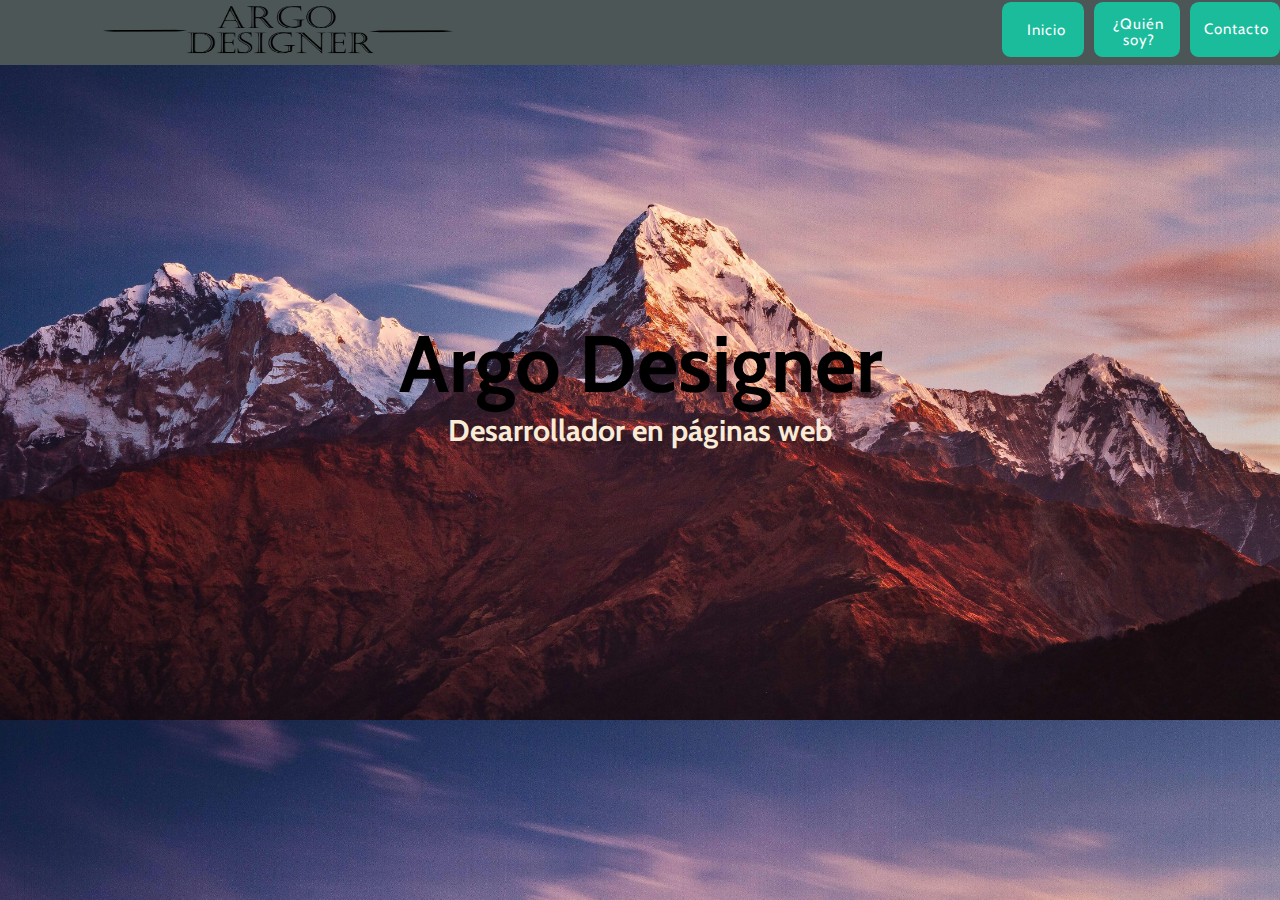
<file: Golden_Medical/index.html>
<!DOCTYPE html>
<html lang="en">
  <head>
    <meta charset="UTF-8" />
    <meta http-equiv="X-UA-Compatible" content="IE=edge" />
    <meta name="viewport" content="width=device-width, initial-scale=1.0" />
    <link rel="preconnect" href="https://fonts.googleapis.com">
<link rel="preconnect" href="https://fonts.gstatic.com" crossorigin>
<link href="https://fonts.googleapis.com/css2?family=Cabin&display=swap" rel="stylesheet">
    <link rel="stylesheet" href="css/estilo.css" />
    <title>Argo Designer</title>
    <link rel="icon" type="image/jpg" href="Golden/Argo.png">
  </head>
  <body>
    <header>
      <meta name="Pagina principal" content="Desarrollador web">
      <meta name="keyword" content="pagina, web, desarrollador, creador, Argo">


      <nav class="menu-index">
        <ul class="menu-index__ul">
          <li class="menu-index__li"><a href="#">
            <img class="golden" src="Golden/Argo.png" alt="Argo Designer"></a></li>

          <li class="inicio"><a href="Contacto.html"><p class="inicio1">Contacto</p></a></li>

          <li class="quien"><a href="Quien_soy.html"><p class="quien1">¿Quién soy?</p></a></li>

          <li class="contacto"><a href="index.html"><p class="contacto1">Inicio</p></a></li>

    </header>
    <h1>Argo Designer</h1>

    <h3> 
      Desarrollador en páginas web
    </h3>
  </body>
</html>
</file>
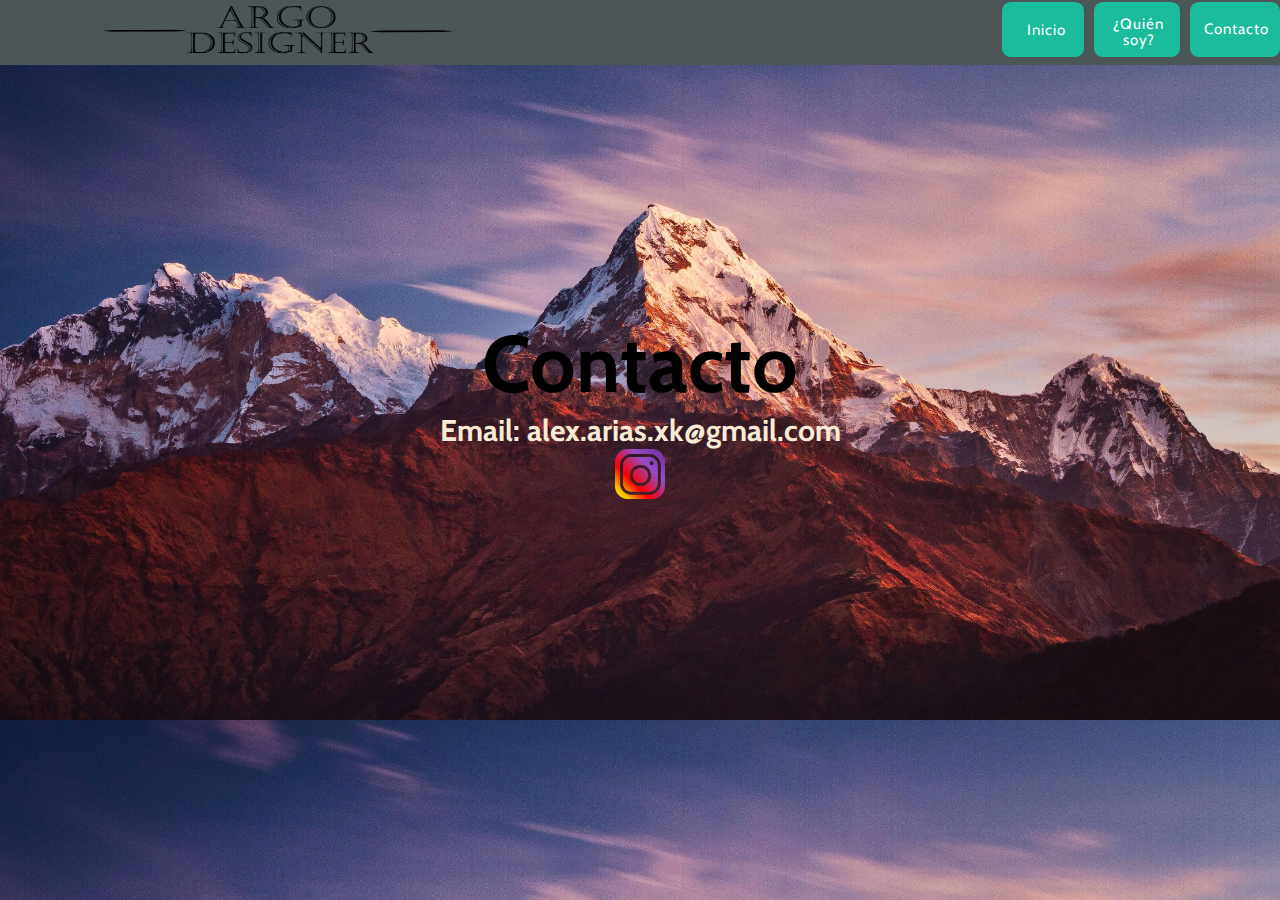
<file: Golden_Medical/Contacto.html>
<!DOCTYPE html>
<html lang="en">
  <head>
    <meta charset="UTF-8" />
    <meta http-equiv="X-UA-Compatible" content="IE=edge" />
    <meta name="viewport" content="width=device-width, initial-scale=1.0" />
    <link rel="preconnect" href="https://fonts.googleapis.com">
<link rel="preconnect" href="https://fonts.gstatic.com" crossorigin>
<link href="https://fonts.googleapis.com/css2?family=Cabin&display=swap" rel="stylesheet">
    <link rel="stylesheet" href="css/estilo.css" />
    <title>Argo Designer</title>
    <link rel="icon" type="image/jpg" href="Golden/Argo.png">
  </head>
  <body>
    <header>
      <meta name="Pagina principal" content="Desarrollador web">
      <meta name="keyword" content="pagina, web, desarrollador, creador, Argo">

      <nav class="menu-index">
        <ul class="menu-index__ul">
          <li class="menu-index__li"><a href="index.html">
            <img class="golden" src="Golden/Argo.png" alt="Argo Designer"></a></li>

          <li class="inicio"><a href="Contacto.html"><p class="inicio1">Contacto</p></a></li>

          <li class="quien"><a href="Quien_soy.html"><p class="quien1">¿Quién soy?</p></a></li>

          <li class="contacto"><a href="index.html"><p class="contacto1">Inicio</p></a></li>

    </header>
    <h1>Contacto</h1>

   <h3> <li>Email: alex.arias.xk@gmail.com</li> </h3>

   <h3 class="insta" ><a href="https://www.instagram.com/sr.alexarias/" target="_blank"> <img src="/insta.png" alt="instagram" width="50px" height="50px"></a> </h3>
   
    
  </body>
</html>
</file>
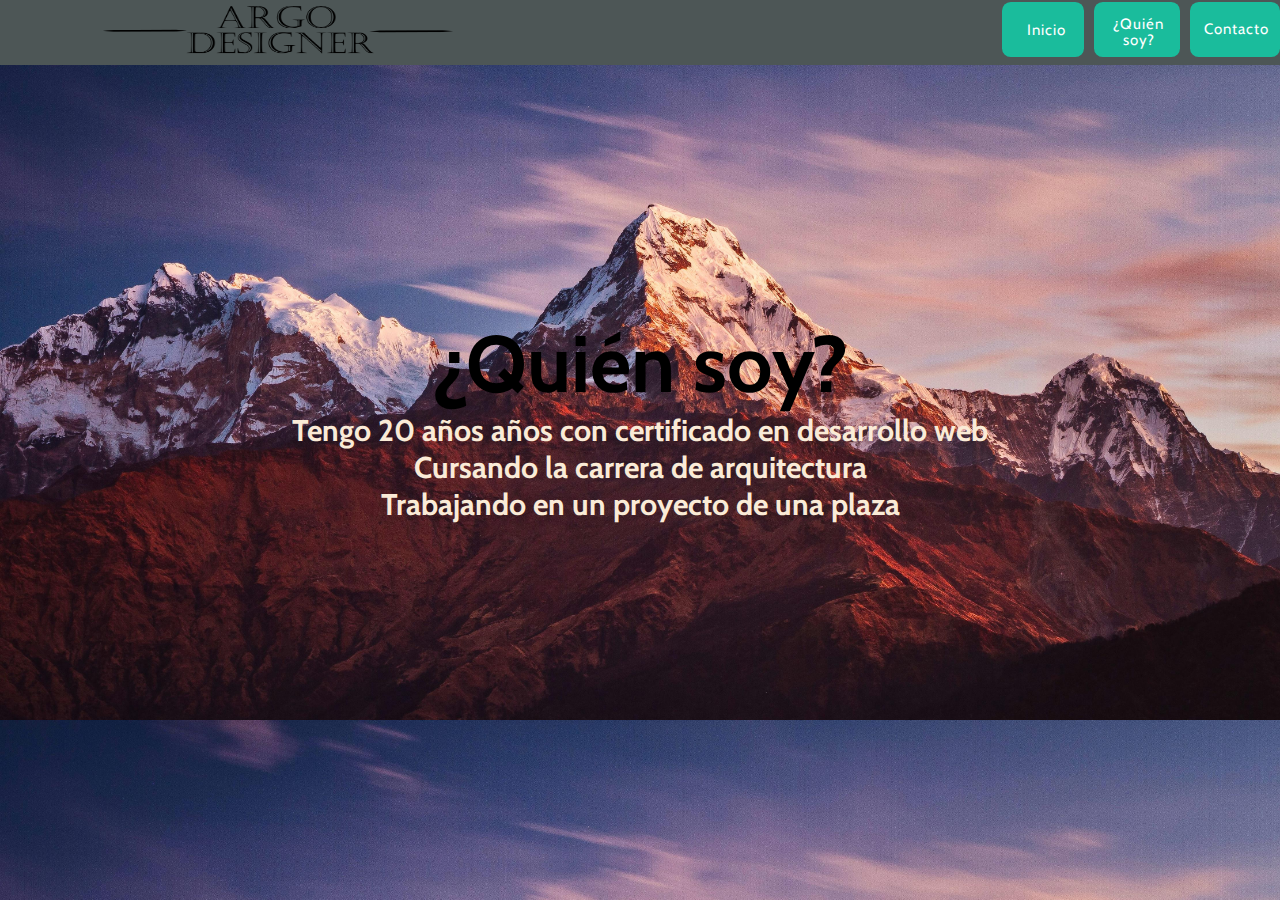
<file: Golden_Medical/Quien_soy.html>
<!DOCTYPE html>
<html lang="en">
  <head>
    <meta charset="UTF-8" />
    <meta http-equiv="X-UA-Compatible" content="IE=edge" />
    <meta name="viewport" content="width=device-width, initial-scale=1.0" />
    <link rel="preconnect" href="https://fonts.googleapis.com">
<link rel="preconnect" href="https://fonts.gstatic.com" crossorigin>
<link href="https://fonts.googleapis.com/css2?family=Cabin&display=swap" rel="stylesheet">
    <link rel="stylesheet" href="css/estilo.css" />
    <title>Argo Designer</title>
    <link rel="icon" type="image/jpg" href="Golden/Argo.png">
  </head>
  <body>
    <header>
      <meta name="Pagina principal" content="Desarrollador web">
      <meta name="keyword" content="pagina, web, desarrollador, creador, Argo">

      <nav class="menu-index">
        <ul class="menu-index__ul">
          <li class="menu-index__li"><a href="index.html">
            <img class="golden" src="Golden/Argo.png" alt="Argo Designer"></a></li>

          <li class="inicio"><a href="Contacto.html"><p class="inicio1">Contacto</p></a></li>

          <li class="quien"><a href="Quien_soy.html"><p class="quien1">¿Quién soy?</p></a></li>

          <li class="contacto"><a href="index.html"><p class="contacto1">Inicio</p></a></li>

    </header>
    <h1>¿Quién soy?</h1>

    <h3> <li class="yo" > Tengo 20 años años con certificado en desarrollo web</li> </h3>

    <h3> <li class="yo" > Cursando la carrera de arquitectura</li> </h3>
    
    <h3> <li class="yo" > Trabajando en un proyecto de una plaza</li> </h3>

  </body>
</html>
</file>
<file: Golden_Medical/css/estilo.css>
@charset "UTF-8";
.menu-index {
  /* Rectangle 1*/
  background: #4D5656;
  height: 65px;
  align-items: center;
}
.menu-index .menu-index__ul {
  list-style: none;
  display: flex;
  justify-content: space-around;
  align-items: center;
  padding-top: 15px;
}

.golden {
  /* Logo */
  position: absolute;
  width: 350px;
  height: 58.57px;
  left: 103px;
  top: 2px;
  align-items: center;
}

.contacto {
  /* Frame 3 */
  /* Auto Layout */
  display: flex;
  flex-direction: row;
  align-items: center;
  padding: 19.6878px 15.3127px;
  position: absolute;
  width: 82px;
  height: 55px;
  left: 1002px;
  top: 2px;
  background: #1ABC9C;
  border-radius: 8.75012px;
}
.contacto .contacto1 {
  /* Medicina Estética y Regenerativa */
  position: absolute;
  width: 51px;
  height: 16px;
  left: 15px;
  top: 19.69px;
  font-family: Cabin;
  font-style: normal;
  font-size: 15px;
  line-height: 16px;
  /* identical to box height */
  text-align: center;
  letter-spacing: 1px;
  color: #ffffff;
  /* Inside Auto Layout */
  flex: none;
  order: 0;
  flex-grow: 0;
  margin: 0px 3.50005px;
}

.quien {
  /* Frame 4 */
  /* Auto Layout */
  display: flex;
  flex-direction: column;
  align-items: center;
  padding: 19.6878px 15.3127px;
  position: absolute;
  width: 85.63px;
  height: 55.38px;
  left: 1094px;
  top: 2px;
  background: #1ABC9C;
  border-radius: 8.75012px;
}
.quien .quien1 {
  /* Medicina Estética y Regenerativa */
  position: absolute;
  width: 55px;
  height: 16px;
  left: 17px;
  top: 10px;
  align-items: center;
  font-family: Cabin;
  font-style: normal;
  font-size: 15px;
  line-height: 16px;
  /* identical to box height */
  text-align: center;
  letter-spacing: 1px;
  color: #ffffff;
  /* Inside Auto Layout */
  flex: none;
  order: 0;
  flex-grow: 0;
  margin: 3.50005px 0px;
}

.inicio {
  /* Frame 5 */
  /* Auto Layout */
  display: flex;
  flex-direction: column;
  align-items: center;
  padding: 19.6878px 15.3127px;
  position: absolute;
  width: 90px;
  height: 55.38px;
  left: 1190px;
  top: 2px;
  background: #1ABC9C;
  border-radius: 8.75012px;
}
.inicio .inicio1 {
  /* Medicina Estética y Regenerativa */
  position: absolute;
  width: 93px;
  height: 16px;
  left: 0px;
  top: 15px;
  font-family: Cabin;
  font-style: normal;
  font-size: 15px;
  line-height: 16px;
  /* identical to box height */
  text-align: center;
  letter-spacing: 1px;
  color: #ffffff;
  /* Inside Auto Layout */
  flex: none;
  order: 0;
  flex-grow: 0;
  margin: 3.50005px 0px;
}

* {
  margin: 0%;
  padding: 0%;
  box-sizing: border-box;
}

body {
  background-image: url(/paisajeog.jpg);
  background-size: cover;
  align-items: center;
}

h1 {
  font-size: 80px;
  text-align: center;
  font-family: Cabin;
  font-style: normal;
  margin-top: 250px;
}

h3 {
  font-size: 30px;
  text-align: center;
  font-family: Cabin;
  font-style: normal;
  color: antiquewhite;
}

.yo {
  text-align: center;
}

.insta {
  align-items: center;
}/*# sourceMappingURL=estilo.css.map */
</file>
